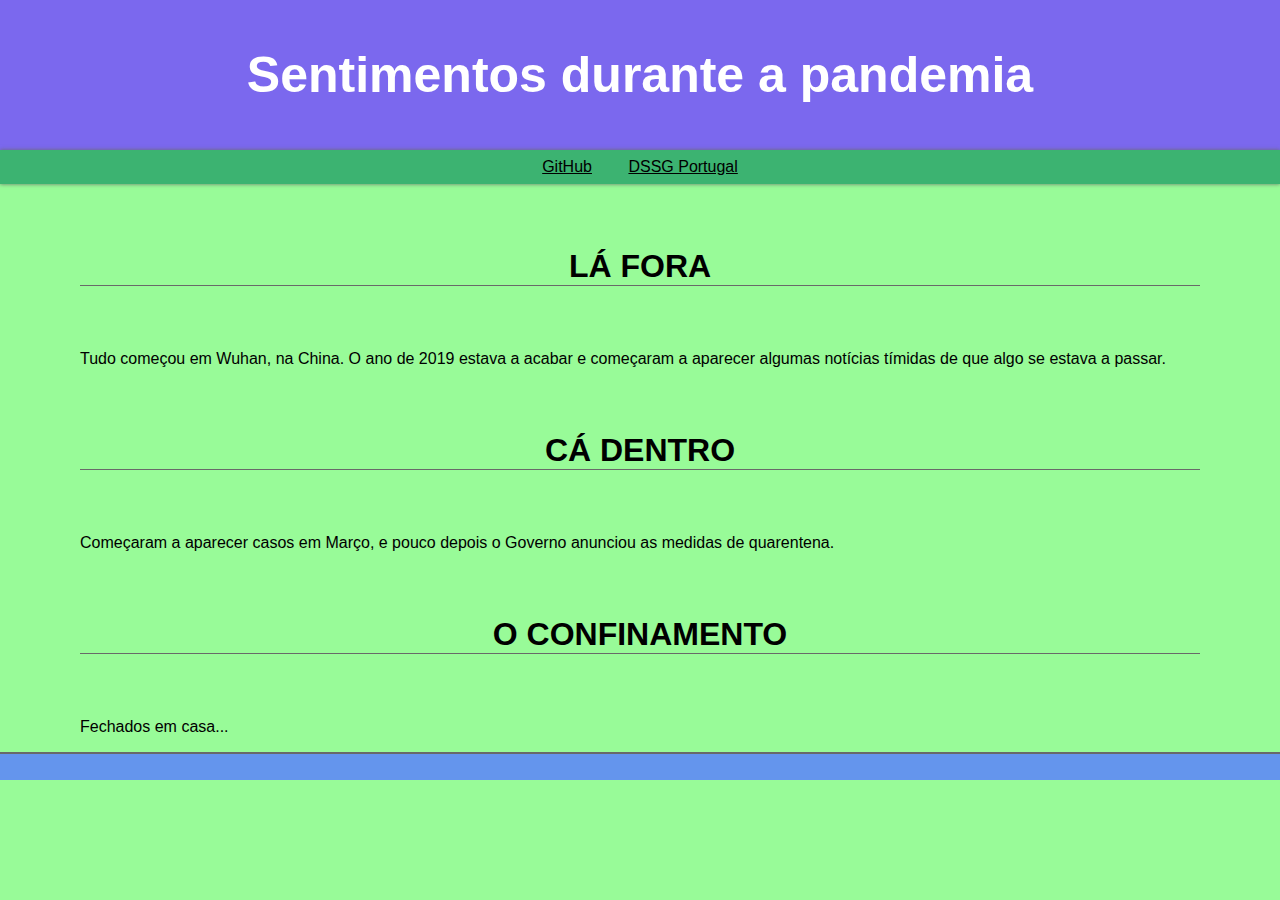
<file: site_scrolly/index.html>
<!DOCTYPE html>
<html lang="pt-PT">

        <head>
                <meta charset="utf-8"/>
                <link rel="stylesheet" type="text/css" href="style.css">
        </head>
         
        <body>
                <header>
                        <h1>Sentimentos durante a pandemia</h1>

                </header>
                 
                <nav>
                        <a href="https://github.com/dssg-pt/miniproject-sentimentanalysis-covid">GitHub</a>
                        <a href="https://www.dssg.pt/">DSSG Portugal</a>
                </nav>

                <main>
                        <h2>Lá fora</h2>
                        <p>Tudo começou em Wuhan, na China. O ano de 2019 estava a acabar e começaram a aparecer algumas notícias tímidas de que algo se estava a passar.</p>

                        <h2>Cá dentro</h2>
                        <p>Começaram a aparecer casos em Março, e pouco depois o Governo anunciou as medidas de quarentena.</p>

                        <h2>O confinamento</h2>
                        <p>Fechados em casa...</p>
                </main>
                 
                <footer>
                </footer>
        </body>
</html>
</file>
<file: site_scrolly/style.css>
body {
        color: black;
        background-color: palegreen;
        font-family: 'Open Sans', Calibri, sans-serif;
        margin: 0;
}
header {
        height: 150px;
        line-height: 150px;
        color: white;
        background-color: mediumslateblue;
}
        header > h1 {
                font-size: 50px;
                margin: 0;
                text-align: center;
                vertical-align: middle;
        }

nav {
        background-color: mediumseagreen;
        box-shadow: 0 0 4px dimgray;
        padding: .5em 0;
        text-align: center;
}
        nav > a {
                color: black;
                background-color: transparent;
                padding: .5em 1em;
        }
        nav > a:hover {
                background-color: mediumspringgreen;
        }
main {
        margin: 0 5%;
        padding: 0em 1em;
}
        main a {
                color: royalblue;
        }
        main a:hover {
                color: dodgerblue;
        }
        main h2 {
                border-bottom: 1px solid dimgray;
                font-size: 2em;
                margin: 2em 0;
                text-align: center;
                text-transform: uppercase;
        }
footer {
        color: dimgray;
        background-color: cornflowerblue;
        border-top: 2px solid dimgray;
        font-size: small;
        padding: 1em 0;
        text-align: center;
}
        footer a {
                color: black;
        }
        footer a:hover {
                color: dimgray;
        }
</file>
